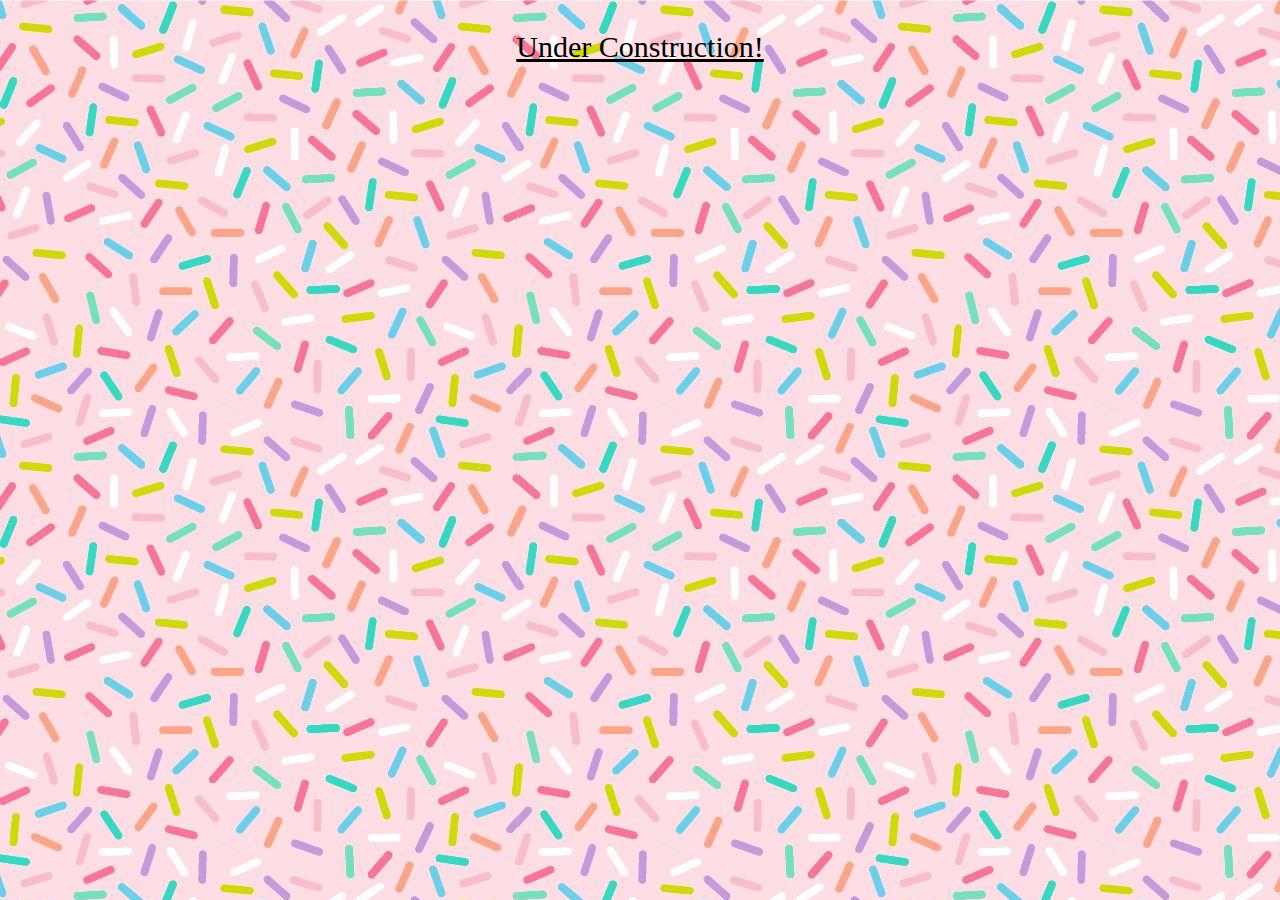
<file: contact.html>
<!DOCTYPE html>
<html lang="en-us">
  <head>
    <link rel="stylesheet" href="css/styles.css" type="text/css">
    <title>A Rude A-Bake-ening</title>
  </head>
  <body>
    <p>Under Construction!</p>
  </body>
</html>
</file>
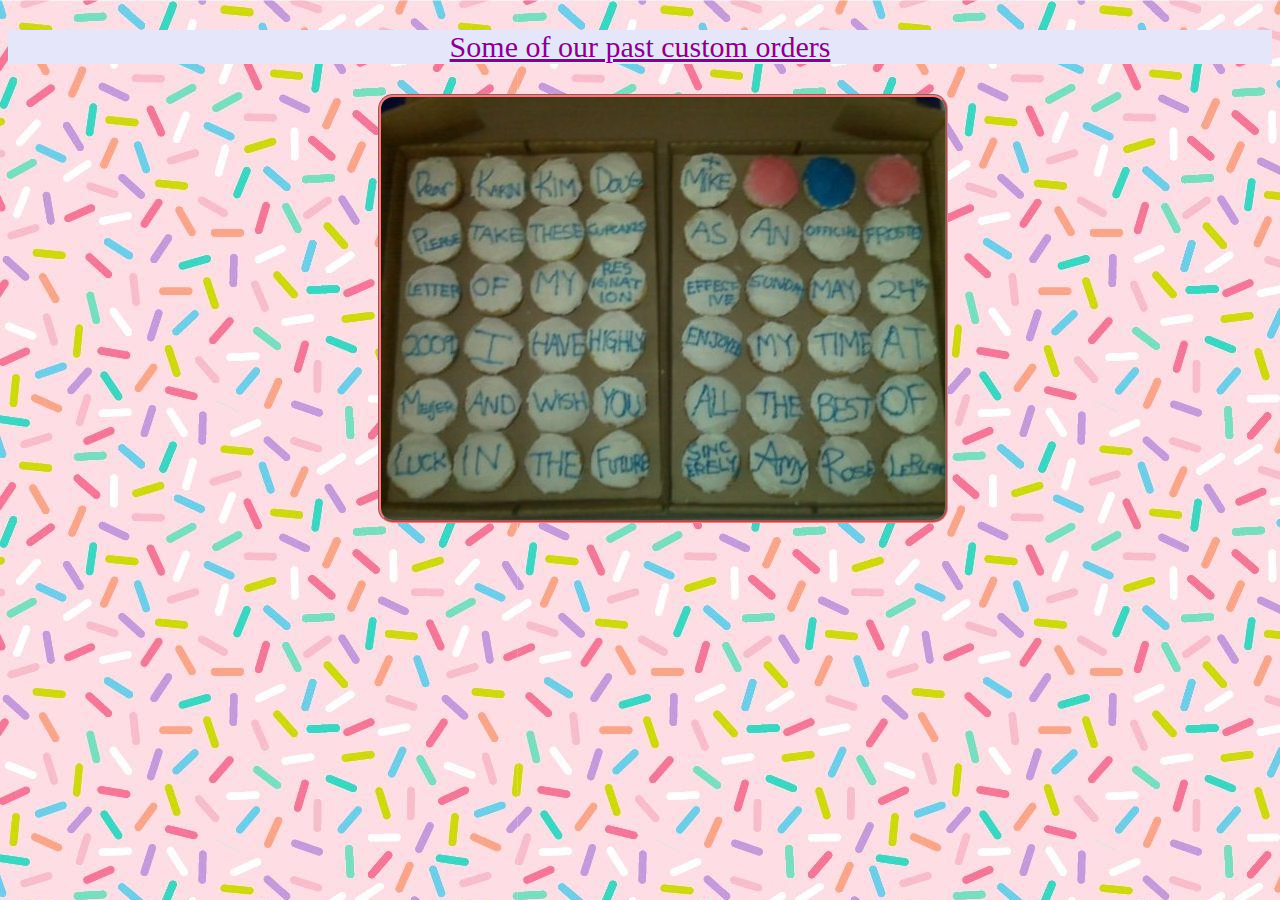
<file: custom-orders.html>
<!DOCTYPE html>
<html lang="en-us">
  <head>
    <link rel="stylesheet" href="css/styles.css" type="text/css">
    <title>A Rude A-Bake-ening</title>
  </head>
  <body>
    <p class="best">Some of our past custom orders</p>
    <img src="images/bulk-orders.jpg" alt="Four dozen cupcakes with with icing that spells out 'Dear Karin, Kim, Doug, and Mark Please take these cupcakes as an official frosted letter of my resignation effective Sunday May 24th, 2009. I have highly enjoyed my time at Meye and wish you all the best of luck in the future. Sincerely Amy Rose LeBlanc">
  </body>
</html>
</file>
<file: css/styles.css>
body {
  background-image: url(/images/index-background.jpg);
}

.best {
  font-style: italic, bold;
  color: darkmagenta;
  background-color: lavender;
}

.title {
  color:teal;
}

.content-box {
  text-align: center;
  box-sizing: content-box;
  width: 350px;
  margin-left: 510px;
  margin-right: 500px;
  border-style: dashed;
  border-color: pink;
  border-radius: 15px;
  background-color: palevioletred;
}

.main-menu {
  list-style-type: none;
  display: inline;
}

p {
  font-size: 30px;
  text-align: center;
  text-decoration: underline;
}

img {
  margin-right: 370px;
  margin-left: 370px;
  border-radius: 15px;
  border-style: groove;
  border-color: lightcoral;
}
</file>
